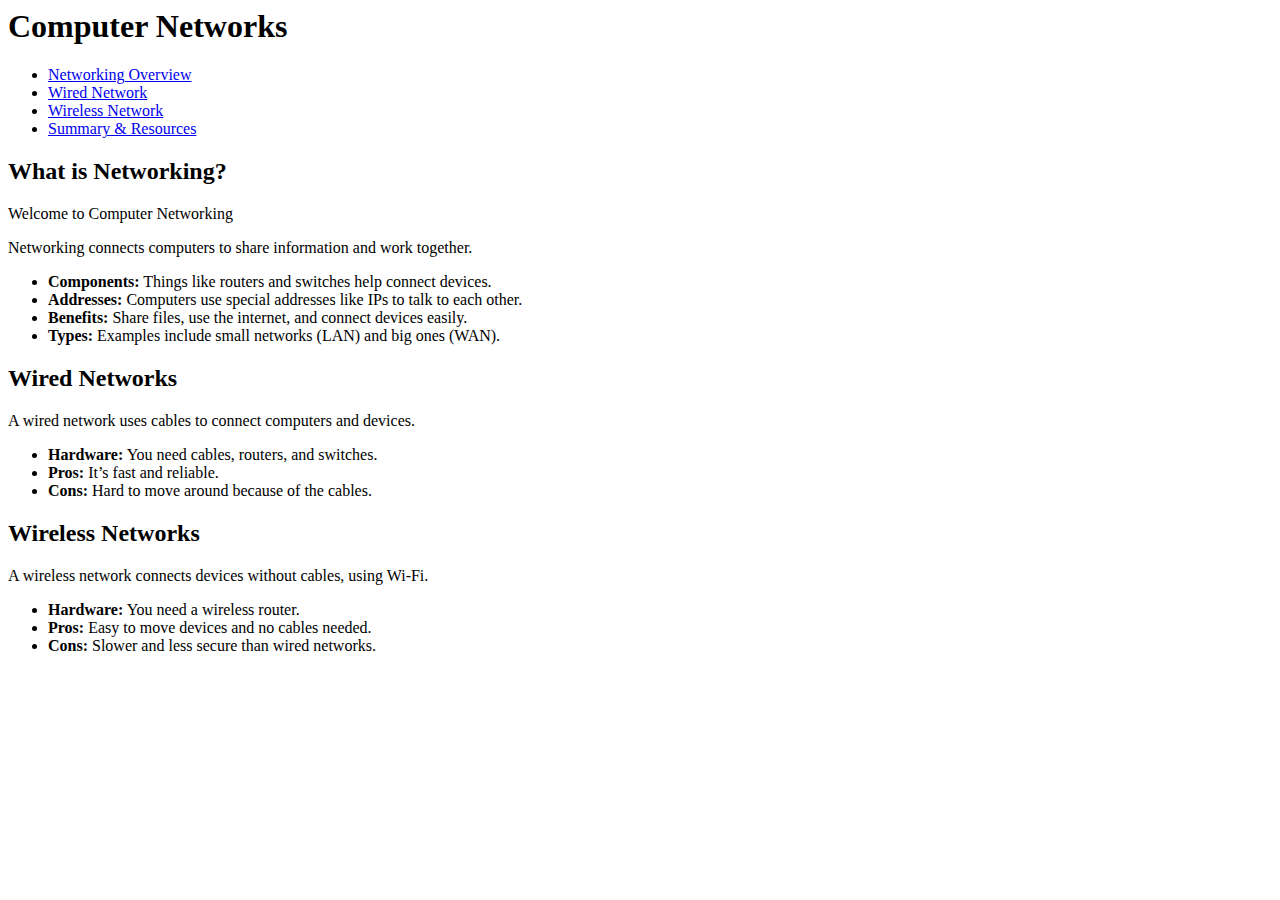
<file: Computer Network.html>
<html>

<head>
  <meta charset="utf-8">
  <meta name="viewport" content="width=device-width">
  <title>Computer Networks</title>
</head>
  
<body>
  <header>
    <h1>Computer Networks</h1>
  </header>
  <nav>
    <ul>
      <li><a href="#network-overview">Networking Overview</a></li>
      <li><a href="#wired-network">Wired Network</a></li>
      <li><a href="#wireless-network">Wireless Network</a></li>
      <li><a href="#summary">Summary & Resources</a></li>
    </ul>
  </nav>
  <section id="network-overview">
    <h2>What is Networking?</h2>
   <p>Welcome to Computer Networking
    <p>Networking connects computers to share information and work together.</p>
    <ul>
      <li><b>Components:</b> Things like routers and switches help connect devices.</li>
      <li><b>Addresses:</b> Computers use special addresses like IPs to talk to each other.</li>
      <li><b>Benefits:</b> Share files, use the internet, and connect devices easily.</li>
      <li><b>Types:</b> Examples include small networks (LAN) and big ones (WAN).</li>
    </ul>
  </section>
  <section id="wired-network">
    <h2>Wired Networks</h2>
    <p>A wired network uses cables to connect computers and devices.</p>
    <ul>
      <li><b>Hardware:</b> You need cables, routers, and switches.</li>
      <li><b>Pros:</b> It’s fast and reliable.</li>
      <li><b>Cons:</b> Hard to move around because of the cables.</li>
    </ul>
  </section>
  <section id="wireless-network">
    <h2>Wireless Networks</h2>
    <p>A wireless network connects devices without cables, using Wi-Fi.</p>
    <ul>
      <li><b>Hardware:</b> You need a wireless router.</li>
      <li><b>Pros:</b> Easy to move devices and no cables needed.</li>
      <li><b>Cons:</b> Slower and less secure than wired networks.</li>
    </ul>
</file>
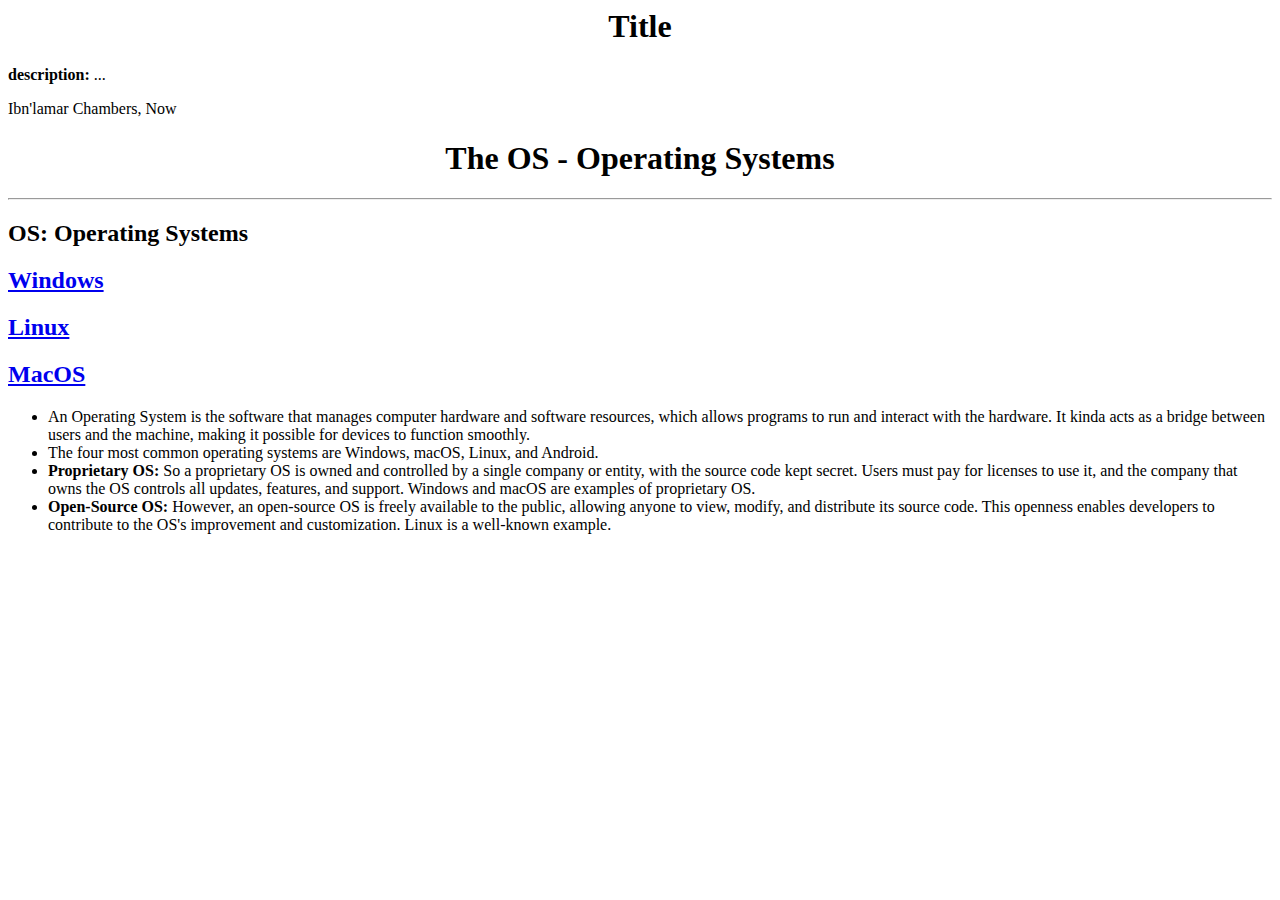
<file: homepage.html>
<html>
<head>
 <meta charset="utf-8">
 <meta name="viewport" content="width=device-width, initial-scale=1.0">
 <title> title</title>
</head>

  
<body>

 
 <h1><center> Title </center> </h1>
<p > <b> description: </b> ... </p>



</body>
</html>

Ibn'lamar Chambers, Now

<html>
<head>

 <meta charset="utf-8">
 <meta name="viewport" content="width=device-width, initial-scale=1.0">
 <title> Explore the world of OSs </title>
</head>
 <body> 

  <h1><center> The OS - Operating Systems </center> </h1>
  <hr>

  <div class="os-titles">
  <h2> OS: Operating Systems </h2>
<h2><a href="windows.html"> Windows </a> </h2>  
 <h2><a href="linux.html"> Linux </a> </h2>
 <h2><a href="macos.html"> MacOS </a> </h2>
</div>
 
  <ul>

  <li> An Operating System is the software that manages computer hardware and software resources, which allows programs
  to run and interact with the hardware. It kinda acts as a bridge between users and the machine, making it possible for devices to function smoothly.</li>
 
  <li> The four most common operating systems are Windows, macOS, Linux, and Android.</li>
 
  <li><b> Proprietary OS:</b> So a proprietary OS is owned and controlled by a single company or entity, with the source code kept secret. Users must pay for licenses to use it, and the company that owns the OS controls all updates, features, and support. 
   Windows and macOS are examples of proprietary OS.</li>

  <li><b> Open-Source OS:</b> However, an open-source OS is freely available to the public, allowing anyone to view, modify, and distribute its source code. This openness enables developers to contribute to the OS's improvement and customization.
  Linux is a well-known example.</li>

 </ul>


 </body>
</html>
</file>
